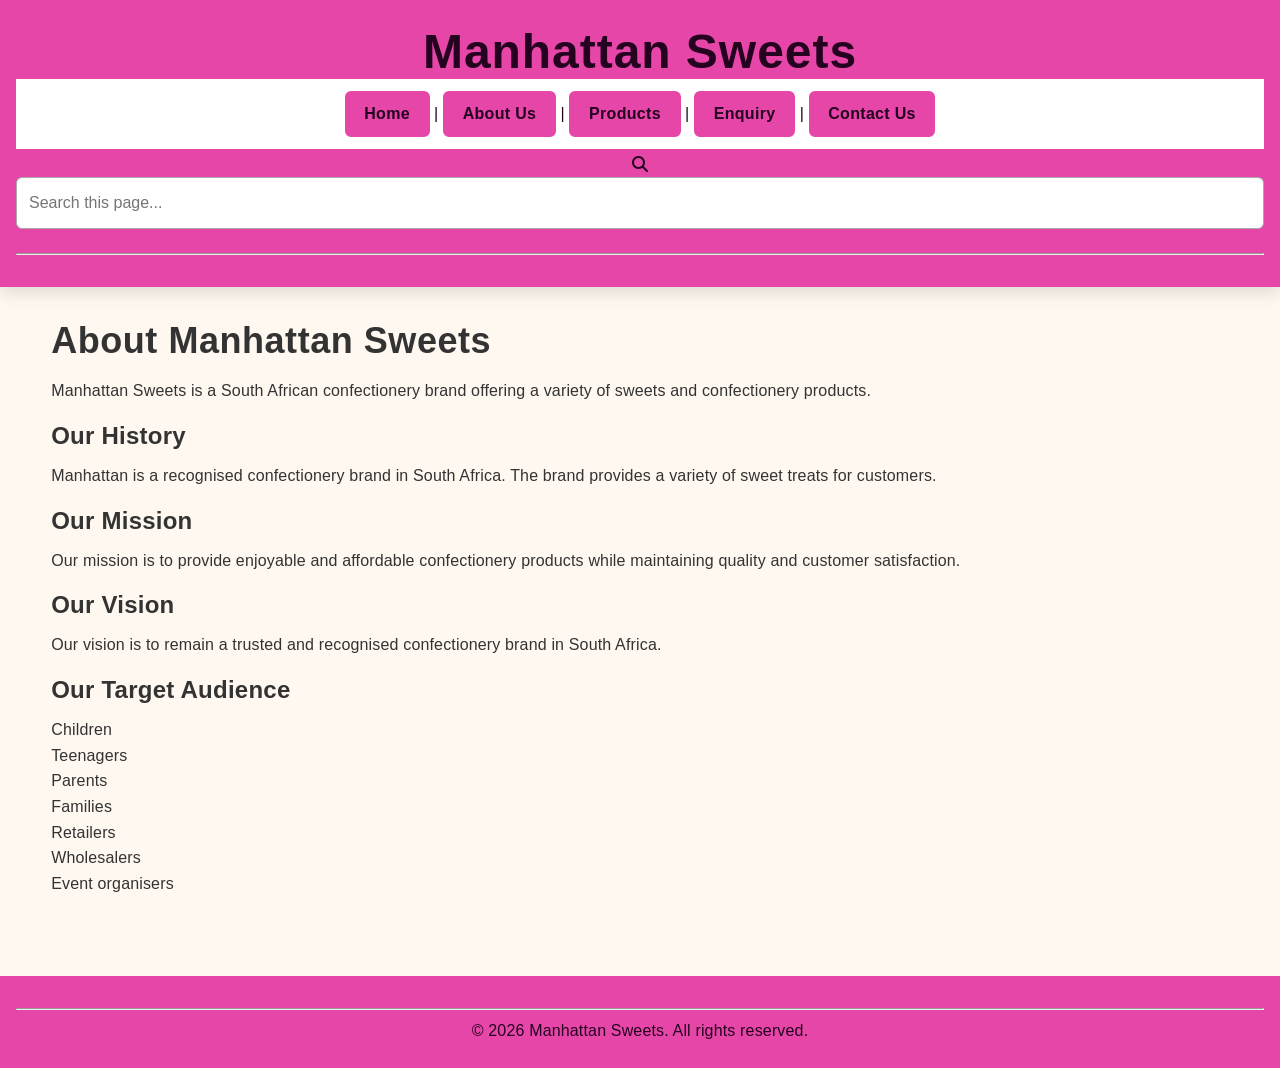
<file: about.html>
<!DOCTYPE html>
<html lang="en">
<head>
    <meta charset="UTF-8">
    <meta name="viewport" content="width=device-width, initial-scale=1.0">
    <title>Manhattan Sweets - About Us</title>
    <link href="style.css" rel="stylesheet" type="text/css"/>
    <link rel="stylesheet" href="https://cdnjs.cloudflare.com/ajax/libs/font-awesome/6.5.1/css/all.min.css">
    <script src="script.js" defer></script>
</head>

<body>

<header>
    <h1>Manhattan Sweets</h1>

    <nav>
        <a href="index.html">Home</a> |
        <a href="about.html">About Us</a> |
        <a href="products.html">Products</a> |
        <a href="enquiry.html">Enquiry</a> |
        <a href="contact.html">Contact Us</a>
    </nav>

    <div class="search-box">
        <i class="fa-solid fa-magnifying-glass"></i>
        <input type="search" id="pageSearch" placeholder="Search this page...">
    </div>

    <hr>
</header>

<main>

    <h2>About Manhattan Sweets</h2>

    <!-- CHANGED class="searchable" to class="searchable-item" -->
    <section class="searchable-item">
        <p>
            Manhattan Sweets is a South African confectionery brand offering
            a variety of sweets and confectionery products.
        </p>
    </section>

    <section class="searchable-item">
        <h3>Our History</h3>
        <p>
            Manhattan is a recognised confectionery brand in South Africa.
            The brand provides a variety of sweet treats for customers.
        </p>
    </section>

    <section class="searchable-item">
        <h3>Our Mission</h3>
        <p>
            Our mission is to provide enjoyable and affordable confectionery
            products while maintaining quality and customer satisfaction.
        </p>
    </section>

    <section class="searchable-item">
        <h3>Our Vision</h3>
        <p>
            Our vision is to remain a trusted and recognised confectionery
            brand in South Africa.
        </p>
    </section>

    <section class="searchable-item">
        <h3>Our Target Audience</h3>
        <ul>
            <li>Children</li>
            <li>Teenagers</li>
            <li>Parents</li>
            <li>Families</li>
            <li>Retailers</li>
            <li>Wholesalers</li>
            <li>Event organisers</li>
        </ul>
    </section>

</main>

<footer>
    <hr>
    <p>&copy; 2026 Manhattan Sweets. All rights reserved.</p>
</footer>

<script src="script.js" defer></script>
</body>
</html>
</file>
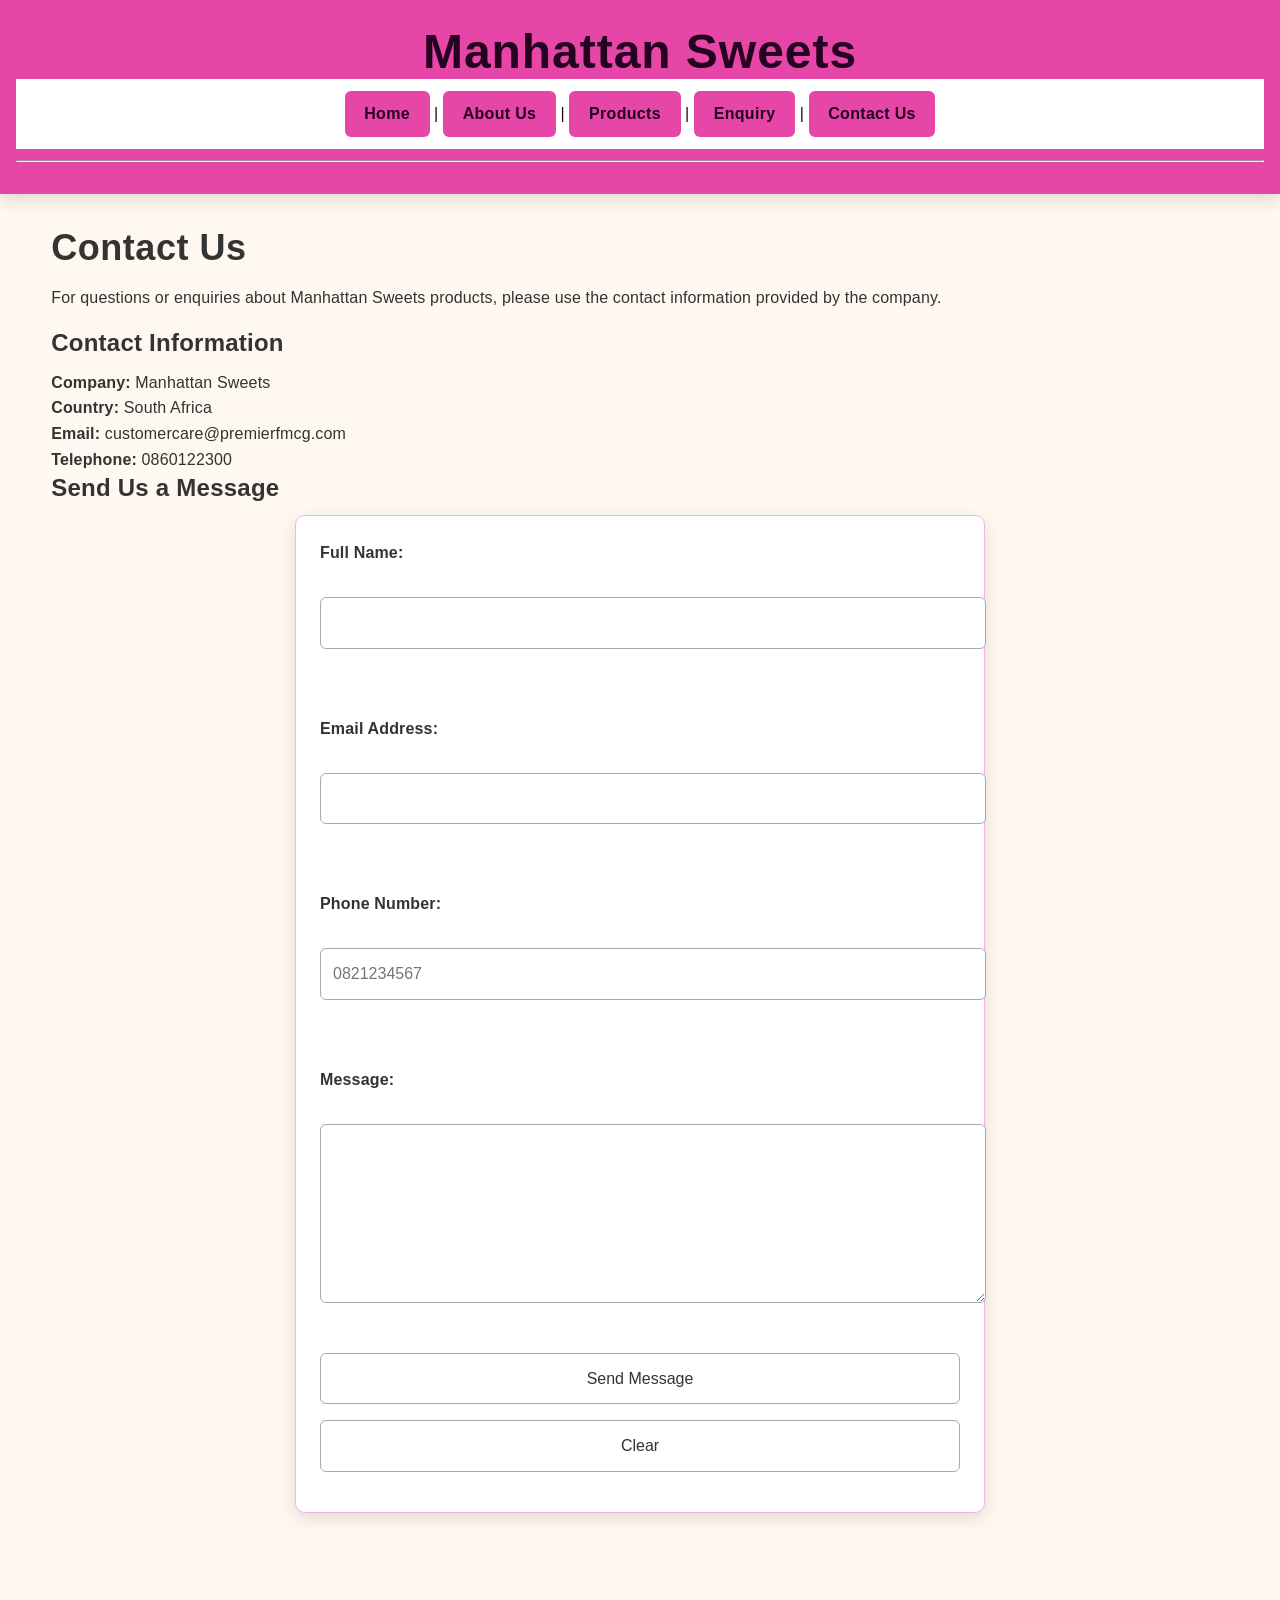
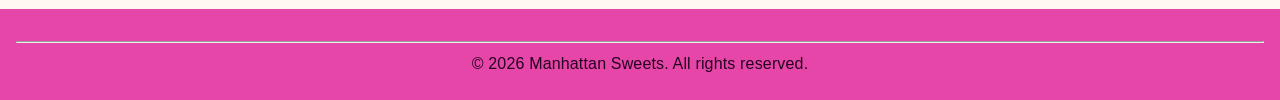
<file: contact.html>
<!DOCTYPE html>
<html lang="en">
<head>
    <meta charset="UTF-8">
    <meta name="viewport" content="width=device-width, initial-scale=1.0">
    <title>Manhattan Sweets - Contact Us</title>
    <link href="style.css" rel="stylesheet" type="text/css"/>
    <script src="script.js" defer></script>
</head>

<body>

<header>
    <h1>Manhattan Sweets</h1>

    <nav>
        <a href="index.html">Home</a> |
        <a href="about.html">About Us</a> |
        <a href="products.html">Products</a> |
        <a href="enquiry.html">Enquiry</a> |
        <a href="contact.html">Contact Us</a>
    </nav>

    <hr>
</header>

<main>

    <h2>Contact Us</h2>

    <p>
        For questions or enquiries about Manhattan Sweets products,
        please use the contact information provided by the company.
    </p>

    <h3>Contact Information</h3>

    <ul>
        <li><strong>Company:</strong> Manhattan Sweets</li>
        <li><strong>Country:</strong> South Africa</li>
        <li><strong>Email:</strong> customercare@premierfmcg.com</li>
        <li><strong>Telephone:</strong> 0860122300</li>
    </ul>

    <h3>Send Us a Message</h3>

    <!-- Form configured with id="myForm" to align with script.js -->
    <form id="myForm" action="#" method="post">

        <label for="customerName">Full Name:</label><br>
        <input type="text" id="customerName" name="name">
        <br>
        <small id="nameError" style="color: red;"></small>
        <br><br>

        <label for="customerEmail">Email Address:</label><br>
        <input type="text" id="customerEmail" name="email">
        <br>
        <small id="emailError" style="color: red;"></small>
        <br><br>

        <label for="customerPhone">Phone Number:</label><br>
        <input type="text" id="customerPhone" name="phone" placeholder="0821234567">
        <br>
        <small id="phoneError" style="color: red;"></small>
        <br><br>

        <label for="messageInput">Message:</label><br>
        <textarea id="messageInput"
                  name="message"
                  rows="6"
                  cols="40"></textarea>
        <br><br>

        <input type="submit" value="Send Message">
        <input type="reset" value="Clear">

    </form>

    <!-- Success message container matching script.js requirements -->
    <p id="message" style="color: green; font-weight: bold; margin-top: 15px;"></p>

</main>

<footer>
    <hr>
    <p>&copy; 2026 Manhattan Sweets. All rights reserved.</p>
</footer>

</body>
</html>
</file>
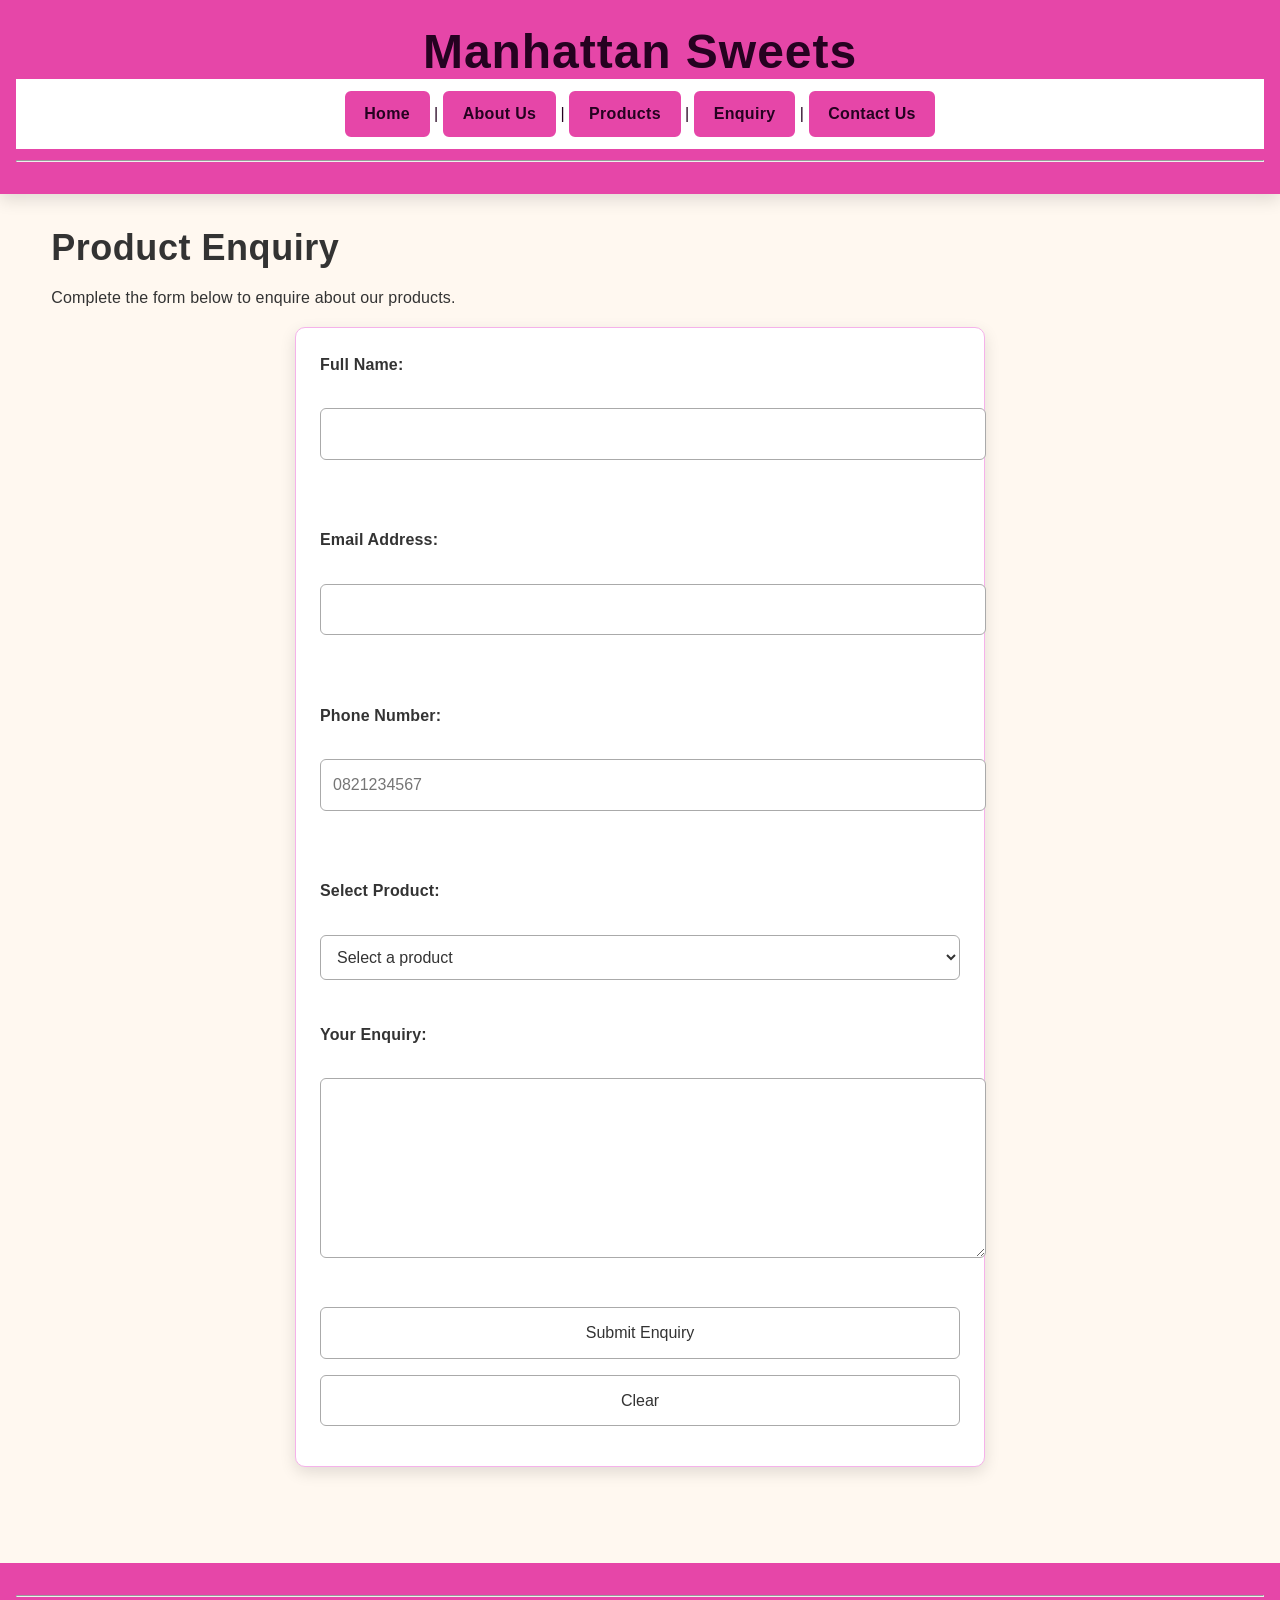
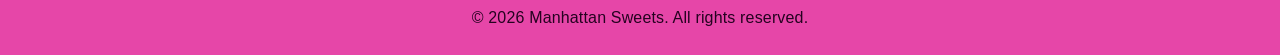
<file: enquiry.html>
<!DOCTYPE html>
<html lang="en">
<head>
    <meta charset="UTF-8">
    <meta name="viewport" content="width=device-width, initial-scale=1.0">
    <title>Manhattan Sweets - Enquiry</title>
    <link href="style.css" rel="stylesheet" type="text/css"/>
    <script src="script.js" defer></script>
</head>

<body>

<header>
    <h1>Manhattan Sweets</h1>

    <nav>
        <a href="index.html">Home</a> |
        <a href="about.html">About Us</a> |
        <a href="products.html">Products</a> |
        <a href="enquiry.html">Enquiry</a> |
        <a href="contact.html">Contact Us</a>
    </nav>

    <hr>
</header>

<main>

    <h2>Product Enquiry</h2>

    <p>
        Complete the form below to enquire about our products.
    </p>

    <!-- Added id="myForm" to link with JavaScript -->
    <form id="myForm" action="#" method="post">

        <label for="customerName">Full Name:</label><br>
        <input type="text" id="customerName" name="name">
        <br>
        <small id="nameError" style="color: red;"></small>
        <br><br>

        <label for="customerEmail">Email Address:</label><br>
        <input type="text" id="customerEmail" name="email">
        <br>
        <small id="emailError" style="color: red;"></small>
        <br><br>

        <label for="customerPhone">Phone Number:</label><br>
        <input type="text" id="customerPhone" name="phone" placeholder="0821234567">
        <br>
        <small id="phoneError" style="color: red;"></small>
        <br><br>

        <label for="product">Select Product:</label><br>
        <select id="product" name="product">
            <option value="">Select a product</option>
            <option value="chocolates">Chocolates</option>
            <option value="lollipops">Lollipops</option>
            <option value="marshmallows">Marshmallows</option>
        </select>
        <br><br>

        <label for="message">Your Enquiry:</label><br>
        <textarea id="messageInput" name="message" rows="6" cols="40"></textarea>
        <br><br>

        <input type="submit" value="Submit Enquiry">
        <input type="reset" value="Clear">

    </form>

    <!-- Success message display area (matches lecture style) -->
    <p id="message" style="color: green; font-weight: bold; margin-top: 15px;"></p>

</main>

<footer>
    <hr>
    <p>&copy; 2026 Manhattan Sweets. All rights reserved.</p>
</footer>

</body>
</html>
</file>
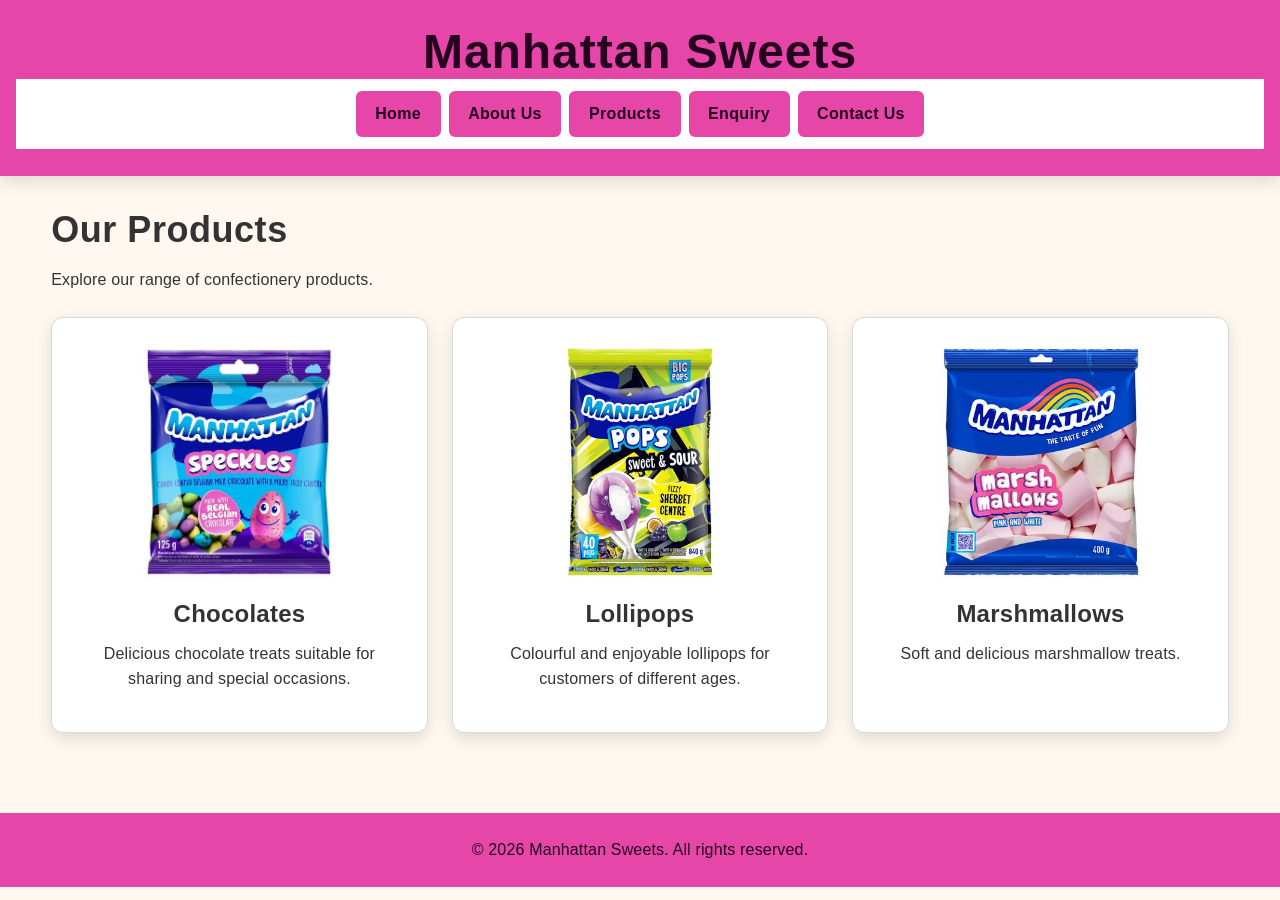
<file: products.html>
<!DOCTYPE html>
<html lang="en">
<head>
    <meta charset="UTF-8">
    <meta name="viewport" content="width=device-width, initial-scale=1.0">
    <title>Manhattan Sweets - Products</title>
    <link href="style.css" rel="stylesheet" type="text/css"/>
</head>

<body>

<header>
    <h1>Manhattan Sweets</h1>

    <nav>
        <ul>
            <li><a href="index.html">Home</a></li>
            <li><a href="about.html">About Us</a></li>
            <li><a href="products.html">Products</a></li>
            <li><a href="enquiry.html">Enquiry</a></li>
            <li><a href="contact.html">Contact Us</a></li>
        </ul>
    </nav>
</header>

<main>
    <h2>Our Products</h2>
    <p>Explore our range of confectionery products.</p>


    <div class="products">
        
        <div class="product-card">
            <img src="images/Manhattan speckles.png" alt="Manhattan chocolate products" width="300">
            <h3>Chocolates</h3>
            <p>Delicious chocolate treats suitable for sharing and special occasions.</p>
        </div>

        <div class="product-card">
            <img src="images/Manhattan lollipops.png" alt="Manhattan lollipops" width="300">
            <h3>Lollipops</h3>
            <p>Colourful and enjoyable lollipops for customers of different ages.</p>
        </div>

        <div class="product-card">
            <img src="images/Manhattan Marshmallows.png" alt="Manhattan marshmallows" width="300">
            <h3>Marshmallows</h3>
            <p>Soft and delicious marshmallow treats.</p>
        </div>

    </div>
</main>

<footer>
    <p>&copy; 2026 Manhattan Sweets. All rights reserved.</p>
</footer>

<script src="script.js"></script>
</body>
</html>
</file>
<file: style.css>
::before,
::after {
    box-sizing: border-box;
}

html {
    font-size: 100%;
    scroll-behavior: smooth;
}

body,
h1,
h2,
h3,
h4,
p,
ul,
ol,
figure {
    margin: 0;
}

ul,
ol {
    padding: 0;
    list-style: none;
}

img {
    display: block;
    max-width: 100%;
    height: auto;
}

button,
input,
select,
textarea {
    font: inherit;
}

button,
a {
    -webkit-tap-highlight-color: transparent;
}

:root {
    --brand-red: #e646a8;
    --brand-red-dark: #7a1317;
    --brand-yellow: #f0c400;
    --brand-yellow-light: #fff4b8;
    
    --text-dark: #333333;
    --text-light: #250220;
    --background: #ffffff;
    --background-soft: #fff8f0;
    --border: #f5b2ea;

    --shadow: 0 0.35rem 1rem rgba(0, 0, 0, 0.12);
    --radius-small: 0.375rem;
    --radius-medium: 0.625rem;
    --radius-large: 1rem;

    --container: 75rem;
}

body {
    background-color: var(--background-soft);
    color: var(--text-dark);
    font-family: Arial, Helvetica, sans-serif;
    font-size: 1rem;
    font-weight: 400;
    letter-spacing: 0.01em;
    line-height: 1.6;
}

h1 {
    font-size: clamp(2rem, 4vw, 3rem);
    font-weight: 700;
    letter-spacing: 0.02em;
    line-height: 1.15;
}

h2 {
    font-size: clamp(1.5rem, 3vw, 2.25rem);
    font-weight: 700;
    letter-spacing: 0.015em;
    line-height: 1.2;
    margin-bottom: 1rem;
}

h3 {
    font-size: clamp(1.2rem, 2vw, 1.5rem);
    font-weight: 700;
    letter-spacing: 0.01em;
    line-height: 1.3;
    margin-bottom: 0.75rem;
}

p {
    margin-bottom: 1rem;
}

a {
    color: var(--brand-red-dark);
    transition: color 0.2s ease;
}

a:hover {
    color: var(--brand-red);
}

a:focus-visible,
button:focus-visible,
input:focus-visible,
select:focus-visible,
textarea:focus-visible {
    outline: 3px solid var(--brand-yellow);
    outline-offset: 3px;
}

header {
    background-color: var(--brand-red);
    color: var(--text-light);
    padding: 1.5rem 1rem;
    text-align: center;
    box-shadow: var(--shadow);
}

header img {
    width: min(15rem, 70%);
    margin: 0 auto 1rem;
}

nav {
    background-color: var(--background);
    border-bottom: 0.2rem solid var(--brand-red);
    padding: 0.75rem 1rem;
}

nav ul {
    display: flex;
    flex-direction: row;
    justify-content: center;
    align-items: center;
    flex-wrap: wrap;
    gap: 0.5rem;
}

nav a {
    display: inline-block;
    background-color: var(--brand-red);
    color: var(--text-light);
    text-decoration: none;
    padding: 0.7rem 1.1rem;
    border: 2px solid var(--brand-red);
    border-radius: var(--radius-small);
    font-size: 1rem;
    font-weight: 700;
    letter-spacing: 0.02em;
    line-height: 1.2;
    /* Smooth transition for hover states */
    transition: background-color 0.2s ease, color 0.2s ease,
                border-color 0.2s ease, transform 0.2s ease, box-shadow 0.2s ease;
}

nav a:hover {
    background-color: var(--brand-yellow);
    color: #000000;
    border-color: var(--brand-yellow);
    transform: translateY(-1px);
}

nav a:active {
    background-color: var(--brand-red-dark);
    color: var(--text-light);
    transform: translateY(0);
}

nav a:focus-visible {
    background-color: var(--brand-yellow);
    color: #000000;
}

main {
    width: min(92%, var(--container));
    margin: 0 auto;
    padding: 2rem 0 3rem;
}

.page-layout {
    display: grid;
    grid-template-areas: "main sidebar";
    grid-template-columns: minmax(0, 2fr) minmax(16rem, 1fr);
    gap: 2rem;
    align-items: start;
}

.page-main {
    grid-area: main;
}

.page-sidebar {
    grid-area: sidebar;
}

.welcome {
    background-color: var(--background);
    padding: 2rem;
    border: 1px solid var(--border);
    border-radius: var(--radius-large);
    box-shadow: var(--shadow);
    text-align: center;
}

.welcome p {
    max-width: 50rem;
    margin-left: auto;
    margin-right: auto;
}

.hero {
    margin: 1.5rem auto 2rem;
    text-align: center;
}

.hero img {
    width: 100%;
    max-height: 28rem;
    object-fit: cover;
    margin: 0 auto;
    border-radius: var(--radius-large);
    box-shadow: var(--shadow);
}

.products {
    display: grid;
    grid-template-columns: repeat(3, minmax(0, 1fr));
    gap: 1.5rem;
    margin-top: 1.5rem;
}

.product-card {
    background-color: white;
    border: 0.0625rem solid #d9d9d9;
    border-radius: 0.75rem;
    padding: 1.5rem;
    text-align: center;
    box-shadow: 0 0.35rem 1rem rgba(0, 0, 0, 0.12);
    /* Added transition so cards smoothly glide upward on hover */
    transition: transform 0.25s ease, box-shadow 0.25s ease;
}

.product-card img {
    width: 100%;
    max-width: 15rem;
    height: auto;
    margin: 0 auto 1rem;
    border-radius: 0.5rem;
}

.product-card:hover {
    transform: translateY(-0.25rem);
    box-shadow: 0 0.6rem 1.4rem rgba(0, 0, 0, 0.16);
}

.contact-info {
    background-color: var(--background);
    padding: 1.5rem;
    border-left: 0.35rem solid var(--brand-red);
    border-radius: var(--radius-medium);
    box-shadow: var(--shadow);
}

form {
    width: min(100%, 40rem);
    margin: 0 auto;
    background-color: var(--background);
    padding: 1.5rem;
    border: 1px solid var(--border);
    border-radius: var(--radius-medium);
    box-shadow: var(--shadow);
}

label {
    display: block;
    margin-bottom: 0.35rem;
    font-weight: 700;
}

input,
select,
textarea {
    width: 100%;
    padding: 0.75rem;
    margin-bottom: 1rem;
    background-color: #ffffff;
    color: var(--text-dark);
    border: 1px solid #aaaaaa;
    border-radius: var(--radius-small);
    /* Smooth transition for input field focus borders */
    transition: border-color 0.2s ease, box-shadow 0.2s ease;
}

textarea {
    min-height: 8rem;
    resize: vertical;
    overflow: auto;
}

input:focus,
select:focus,
textarea:focus {
    border-color: var(--brand-red);
    box-shadow: 0 0 0 3px rgba(215, 25, 32, 0.15);
}

button,
.button {
    display: inline-block;
    background-color: var(--brand-red);
    color: var(--text-light);
    padding: 0.75rem 1.25rem;
    border: 2px solid var(--brand-red);
    border-radius: var(--radius-small);
    font-weight: 700;
    letter-spacing: 0.02em;
    text-decoration: none;
    cursor: pointer;
    /* Smooth transition for button hover states */
    transition: background-color 0.2s ease, color 0.2s ease,
                border-color 0.2s ease, transform 0.2s ease, box-shadow 0.2s ease;
}

button:hover,
.button:hover {
    background-color: var(--brand-yellow);
    color: #000000;
    border-color: var(--brand-yellow);
    transform: translateY(-1px);
}

button:active,
.button:active {
    background-color: var(--brand-red-dark);
    color: var(--text-light);
    transform: translateY(0);
}

footer {
    background-color: var(--brand-red);
    color: var(--text-light);
    text-align: center;
    padding: 1.5rem 1rem;
    margin-top: 2rem;
}

footer p {
    margin-bottom: 0;
}

@media screen and (max-width: 56.25rem) {
    main {
        width: min(94%, 50rem);
    }

    .page-layout {
        grid-template-areas:
            "main"
            "sidebar";
        grid-template-columns: 1fr;
    }

    .products {
        grid-template-columns: repeat(2, minmax(0, 1fr));
    }

    nav a {
        padding: 0.65rem 0.9rem;
    }
}

@media screen and (max-width: 37.5rem) {
    body {
        font-size: 0.95rem;
        letter-spacing: 0;
    }

    header {
        padding: 1.25rem 0.75rem;
    }

    nav {
        padding: 0.75rem;
    }

    nav ul {
        flex-direction: column;
        align-items: stretch;
    }

    nav a {
        display: block;
        width: 100%;
        text-align: center;
        padding: 0.8rem 1rem;
    }

    main {
        width: 92%;
        padding: 1.25rem 0 2rem;
    }

    .welcome {
        padding: 1.25rem;
    }

    .hero img {
        max-height: 18rem;
    }

    .products {
        grid-template-columns: 1fr;
        gap: 1rem;
    }

    .product-card {
        width: 100%;
    }

    form {
        padding: 1rem;
    }

    button,
    .button {
        width: 100%;
        text-align: center;
    }
}

@media (prefers-reduced-motion: reduce) {
    html {
        scroll-behavior: auto;
    }

    ::before,
    ::after {
        transition-duration: 0.01ms !important;
        animation-duration: 0.01ms !important;
    }
}
</file>
